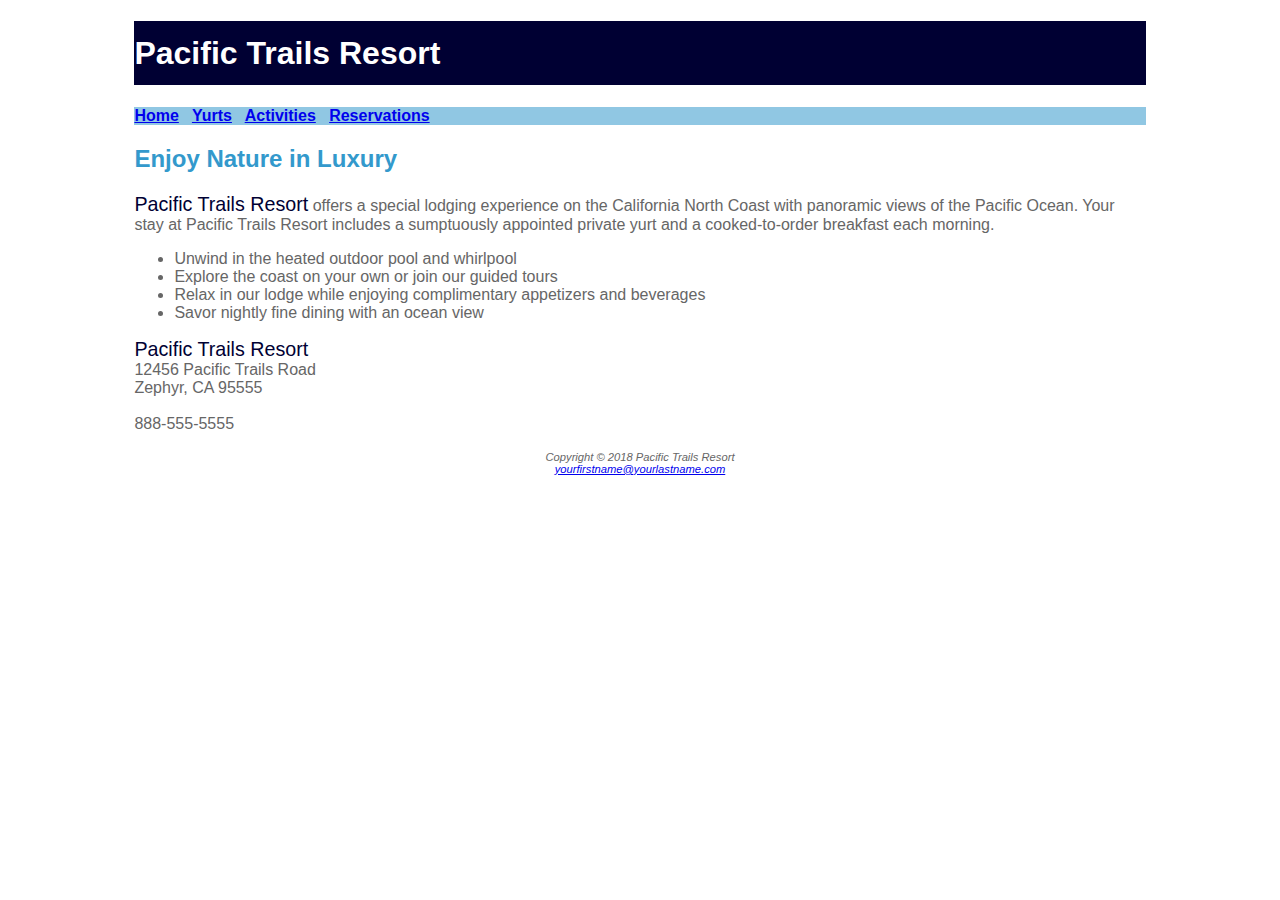
<file: index.html>
<!DOCTYPE html>
<html lang="en">
<head>
<title>Pacific Trails Resort</title>
<meta charset="utf-8">
<link rel="stylesheet" href="Pacific.css">
</head>
<body>
  <div id="wrapper">
<header>
<h1>Pacific Trails Resort</h1>
</header>
<nav>
<a href="index.html">Home</a> &nbsp;
<a href="yurts.html">Yurts</a> &nbsp;
<a href="activities.html">Activities</a> &nbsp;
<a href="reservations.html">Reservations</a>
</nav>
<main>
<h2>Enjoy Nature in Luxury</h2>
<p><span class="resort">Pacific Trails Resort</span> offers a special lodging experience on the California North
Coast with panoramic views of the Pacific Ocean. Your stay at Pacific Trails Resort includes a sumptuously appointed private yurt and a cooked-to-order breakfast each morning.</p>
<ul>
  <li>Unwind in the heated outdoor pool and whirlpool</li>
  <li>Explore the coast on your own or join our guided tours</li>
  <li>Relax in our lodge while enjoying complimentary appetizers and beverages</li>
  <li>Savor nightly fine dining with an ocean view</li>
</ul>
<div>
<span class="resort">Pacific Trails Resort</span><br>
12456 Pacific Trails Road<br>
Zephyr, CA 95555<br><br>
888-555-5555<br><br>
</div>
</main>
<footer>
Copyright &copy; 2018 Pacific Trails Resort<br>
<a href="mailto:yourfirstname@yourlastname.com">yourfirstname@yourlastname.com</a>
</footer>
</div>
</body>
</html>
</file>
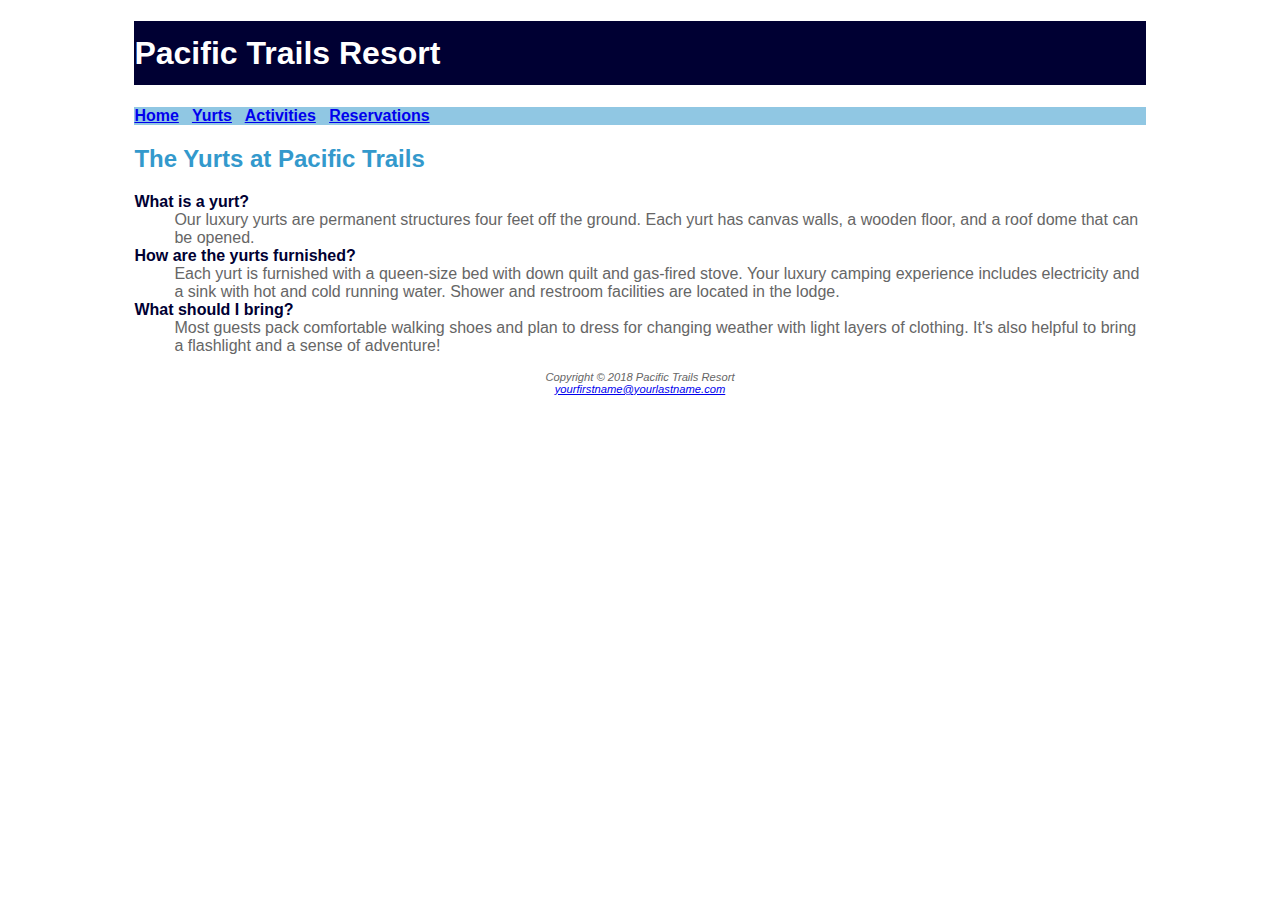
<file: yurts.html>
<!DOCTYPE html>
<html lang="en">
<head>
<title>Pacific Trails Resort :: Yurts</title>
<meta charset="utf-8">
<link rel="stylesheet" href="Pacific.css">
</head>
<body>
  <div id="wrapper">
<header>
<h1>Pacific Trails Resort</h1>
</header>
<nav>
<a href="index.html">Home</a> &nbsp;
<a href="yurts.html">Yurts</a> &nbsp;
<a href="activities.html">Activities</a> &nbsp;
<a href="reservations.html">Reservations</a>
</nav>
<main>
<h2>The Yurts at Pacific Trails</h2>
<dl>
<dt>What is a yurt?</dt>
<dd>Our luxury yurts are permanent structures four feet off the ground. Each yurt has
canvas walls, a wooden floor, and a roof dome that can be opened.</dd>
<dt>How are the yurts furnished?</dt>
<dd>Each yurt is furnished with a queen-size bed with down quilt and gas-fired stove.
Your luxury camping experience includes electricity and a sink with hot and
cold running water. Shower and restroom facilities are located in the lodge.</dd>
<dt>What should I bring?</dt>
<dd>Most guests pack comfortable walking shoes and plan to dress for changing weather with light layers of clothing. It&#39;s also helpful to bring a flashlight and a sense of adventure!</dd>
</dl>
</main>
<footer>
Copyright &copy; 2018 Pacific Trails Resort<br>
<a href="mailto:yourfirstname@yourlastname.com">yourfirstname@yourlastname.com</a>
</footer>
</div>
</body>
</html>
</file>
<file: Pacific.css>
body {background-color: #FFFFFF;
color: #666666;
font-family: Verdana, Arial, sans-serif}
Header {background-color: #000033;
color: #FFFFFF;
font-family: Georgia, sans-serif}
h1 {line-height: 200%}
nav {font-weight: bold;
background-color: #90C7E3}
h2 {color: #3399CC;
font-family: Georgia, sans-serif;}
dt {color: #000033;
font-weight: bold;}
.resort {color: #000033;
font-size: 1.23em}
footer {font-size: .70em;
font-style: italic;
text-align: center;}
#wrapper { margin-left: auto;
margin-right: auto;
width: 80%;}
</file>
